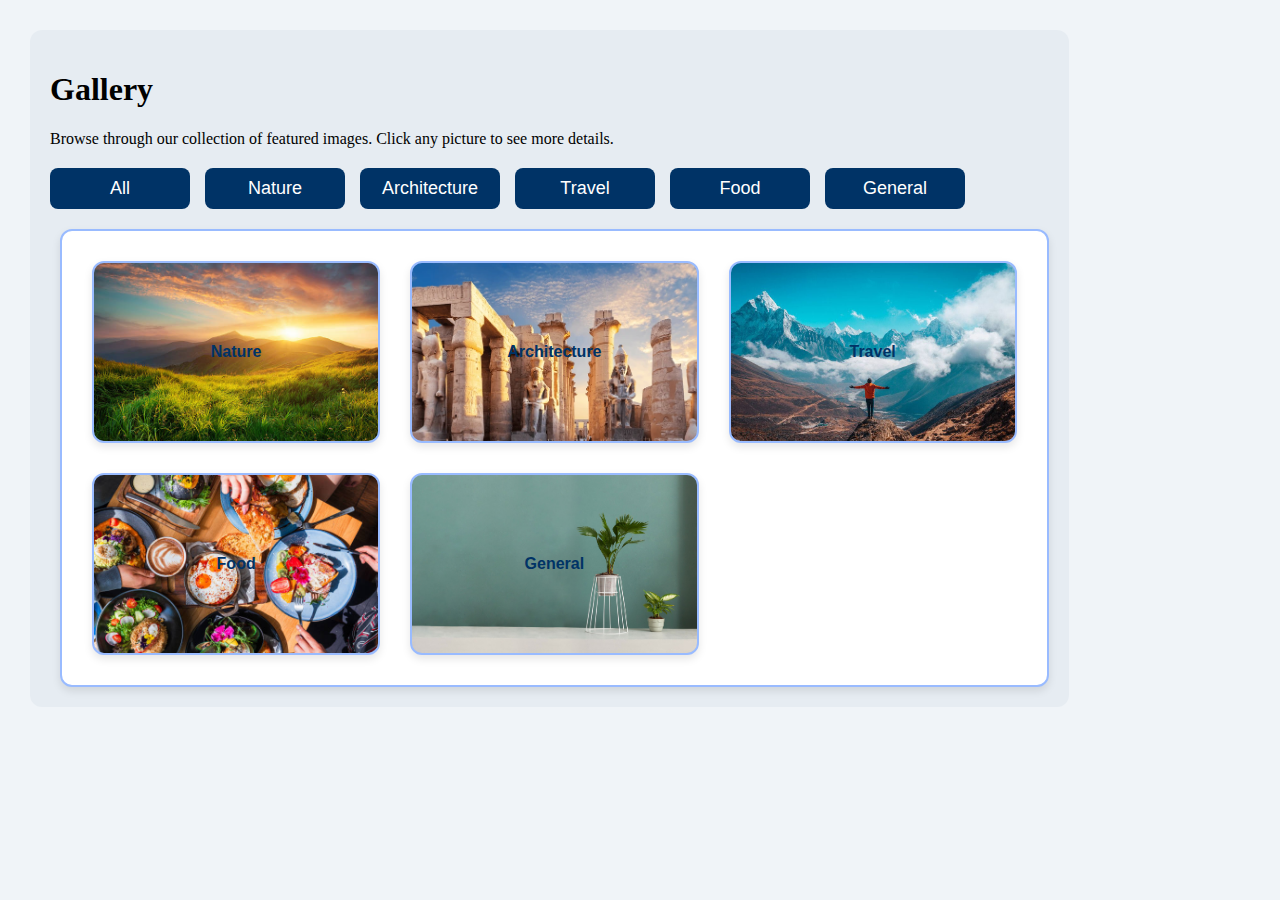
<file: index.html>
<!DOCTYPE html>
<html>
<head>
	<meta charset="utf-8">
	<meta name="viewport" content="width=device-width, initial-scale=1">
	<link rel="stylesheet" type="text/css" href="style.css">
	<title>Image Gallery</title>
	
</head>

<body>
<div class="block">
	<div class="sidebar">
	<h1>Gallery</h1>
	<p>Browse through our collection of featured images.
	Click any picture to see more details.</p>
	<div class="filters">
  <button onclick="window.location.href='index.html'">All</button>
  <button onclick="window.location.href='nature.html'">Nature</button>
  <button onclick="window.location.href='architecture.html'">Architecture</button>
  <button onclick="window.location.href='travel.html'">Travel</button>
  <button onclick="window.location.href='food.html'">Food</button>
  <button onclick="window.location.href='general.html'">General</button>
</div>
<div class="block2">
	<div class="b1" style="background-image: url('image1.jpg'); background-size: cover;" onclick="window.location.href='nature.html'">Nature</div>
	<div class="b1" style="background-image: url('arc.webp'); background-size: cover;"onclick="window.location.href='architecture.html'">Architecture</div>
	<div class="b1"style="background-image: url('tra.jpg'); background-size: cover;"onclick="window.location.href='travel.html'">Travel</div>
	<div class="b1"style="background-image: url('food.jpg'); background-size: cover; "onclick="window.location.href='food.html'">Food</div>
	<div class="b1"style="background-image: url('image.jpg'); background-size: cover;"onclick="window.location.href='general.html'">General</div>
</div>

</div>
</body>
</html>
</file>
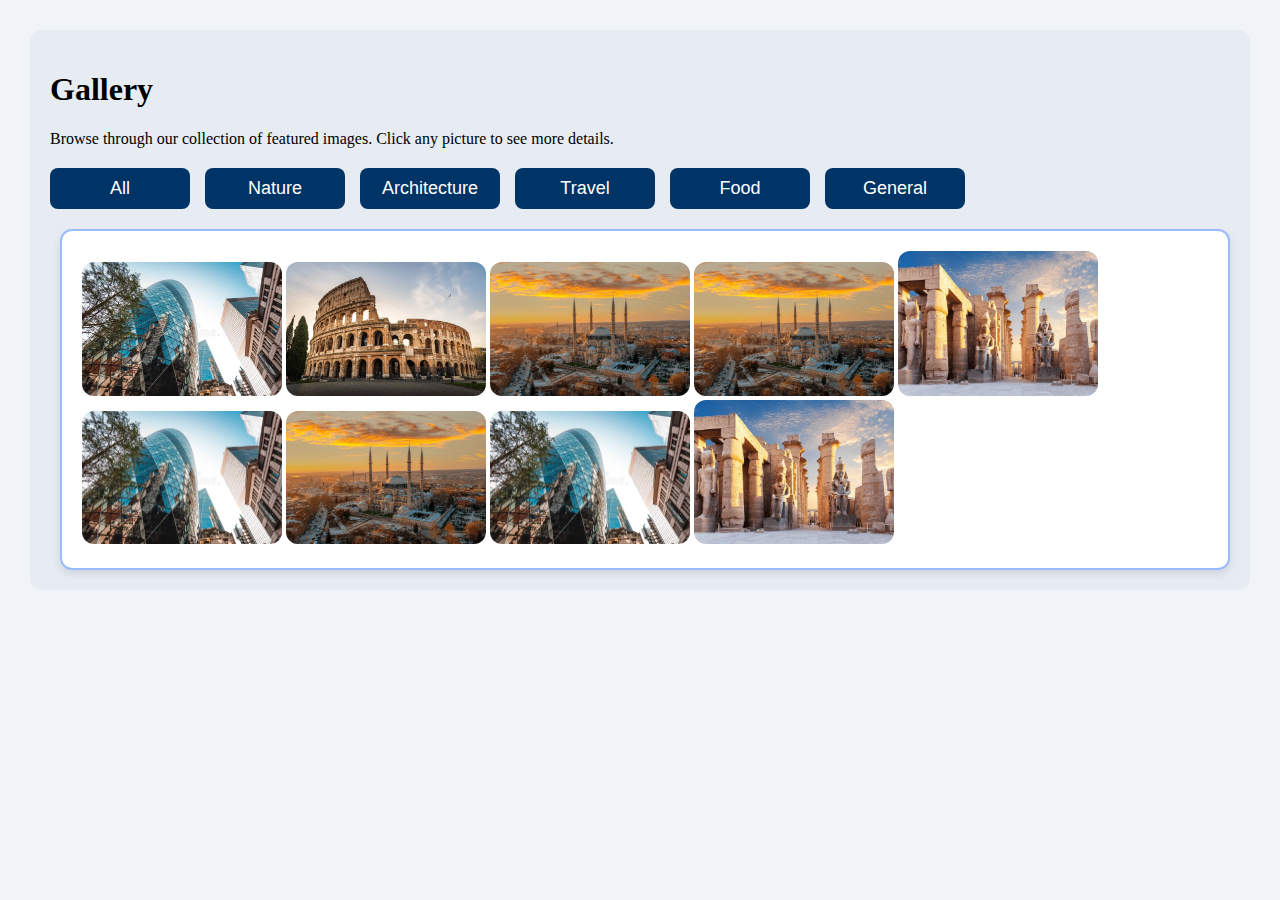
<file: architecture.html>
<html>
<head>
	<meta charset="utf-8">
	<meta name="viewport" content="width=device-width, initial-scale=1">
	<link rel="stylesheet" type="text/css" href="style.css">
	<title>Image Gallery</title>
	
</head>

<body>
	
<div class="block">
	<div class="sidebar">
	<h1>Gallery</h1>
	<p>Browse through our collection of featured images.
	Click any picture to see more details.</p>
	<div class="filters">
  <button onclick="window.location.href='index.html'">All</button>
  <button onclick="window.location.href='nature.html'">Nature</button>
  <button onclick="window.location.href='architecture.html'">Architecture</button>
  <button onclick="window.location.href='travel.html'">Travel</button>
  <button onclick="window.location.href='food.html'">Food</button>
  <button onclick="window.location.href='general.html'">General</button>
</div>
	<div class="block1">
		<a href="page1.html"><img src="arc4.webp" alt="Image 1"></a>
		<a href="page1.html"><img src="arc1.webp" alt="Image 1"></a>
		<a href="page1.html"><img src="arc2.webp" alt="Image 1"></a>
		<a href="page1.html"><img src="arc2.webp" alt="Image 1"></a>
		<a href="page1.html"><img src="arc.webp" alt="Image 1"></a>
		<a href="page1.html"><img src="arc4.webp" alt="Image 1"></a>
		<a href="page1.html"><img src="arc2.webp" alt="Image 1"></a>
		<a href="page1.html"><img src="arc4.webp" alt="Image 1"></a>
		<a href="page1.html"><img src="arc.webp" alt="Image 1"></a>
	</div>
</div>

<div id="lightbox" class="lightbox">
  <span class="close">&times;</span>
  <img class="lightbox-content" id="lightbox-img">
  <div class="lightbox-controls">
    <button id="prevBtn">⟨ Prev</button>
    <button id="nextBtn">Next ⟩</button>
  </div>
</div>
<script src="script.js"></script>

</body>
</html>
</file>
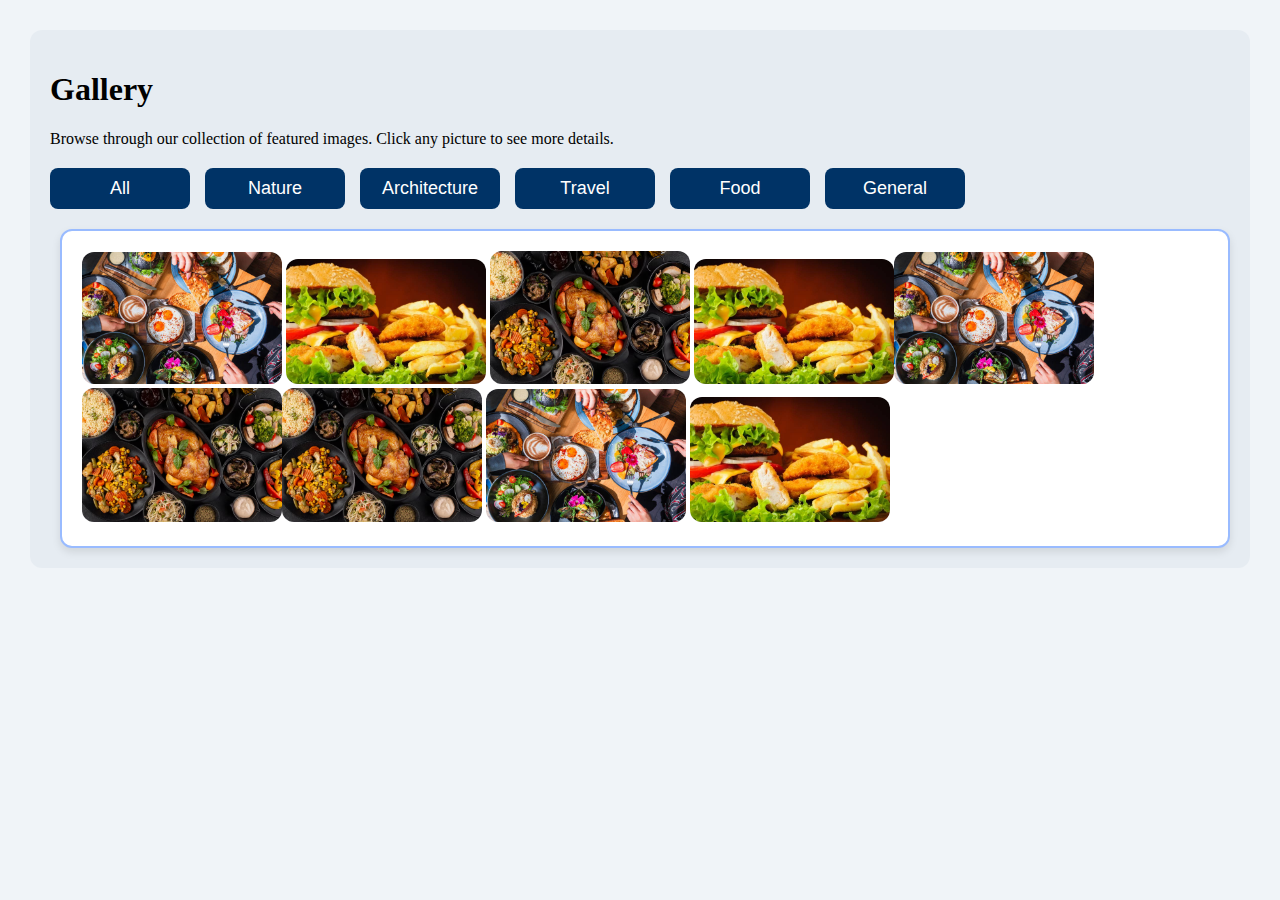
<file: food.html>
<html>
<head>
	<meta charset="utf-8">
	<meta name="viewport" content="width=device-width, initial-scale=1">
	<link rel="stylesheet" type="text/css" href="style.css">
	<title>Image Gallery</title>
	
</head>

<body>
	
<div class="block">
	<div class="sidebar">
	<h1>Gallery</h1>
	<p>Browse through our collection of featured images.  
	Click any picture to see more details.</p>
	<div class="filters">
  <button onclick="window.location.href='index.html'">All</button>
  <button onclick="window.location.href='nature.html'">Nature</button>
  <button onclick="window.location.href='architecture.html'">Architecture</button>
  <button onclick="window.location.href='travel.html'">Travel</button>
  <button onclick="window.location.href='food.html'">Food</button>
  <button onclick="window.location.href='general.html'">General</button>
</div>
	<div class="block1">
		<a href="page1.html"><img src="food.jpg" alt="Image 1"></a>
		<a href="page1.html"><img src="food3.jpg" alt="Image 1"></a>
		<a href="page1.html"><img src="food4.jpg" alt="Image 1"></a>
		<a href="page1.html"><img src="food3.jpg" alt="Image 1"></a><a href="page1.html"><img src="food.jpg" alt="Image 1"></a>
		<a href="page1.html"><img src="food4.jpg" alt="Image 1"></a><a href="page1.html"><img src="food4.jpg" alt="Image 1"></a>
		<a href="page1.html"><img src="food.jpg" alt="Image 1"></a>
		<a href="page1.html"><img src="food3.jpg" alt="Image 1"></a>
	</div>
</div>
</div>
<div id="lightbox" class="lightbox">
  <span class="close">&times;</span>
  <img class="lightbox-content" id="lightbox-img">
  <div class="lightbox-controls">
    <button id="prevBtn">⟨ Prev</button>
    <button id="nextBtn">Next ⟩</button>
  </div>
</div>
<script src="script.js"></script>
</body>
</html>
</file>
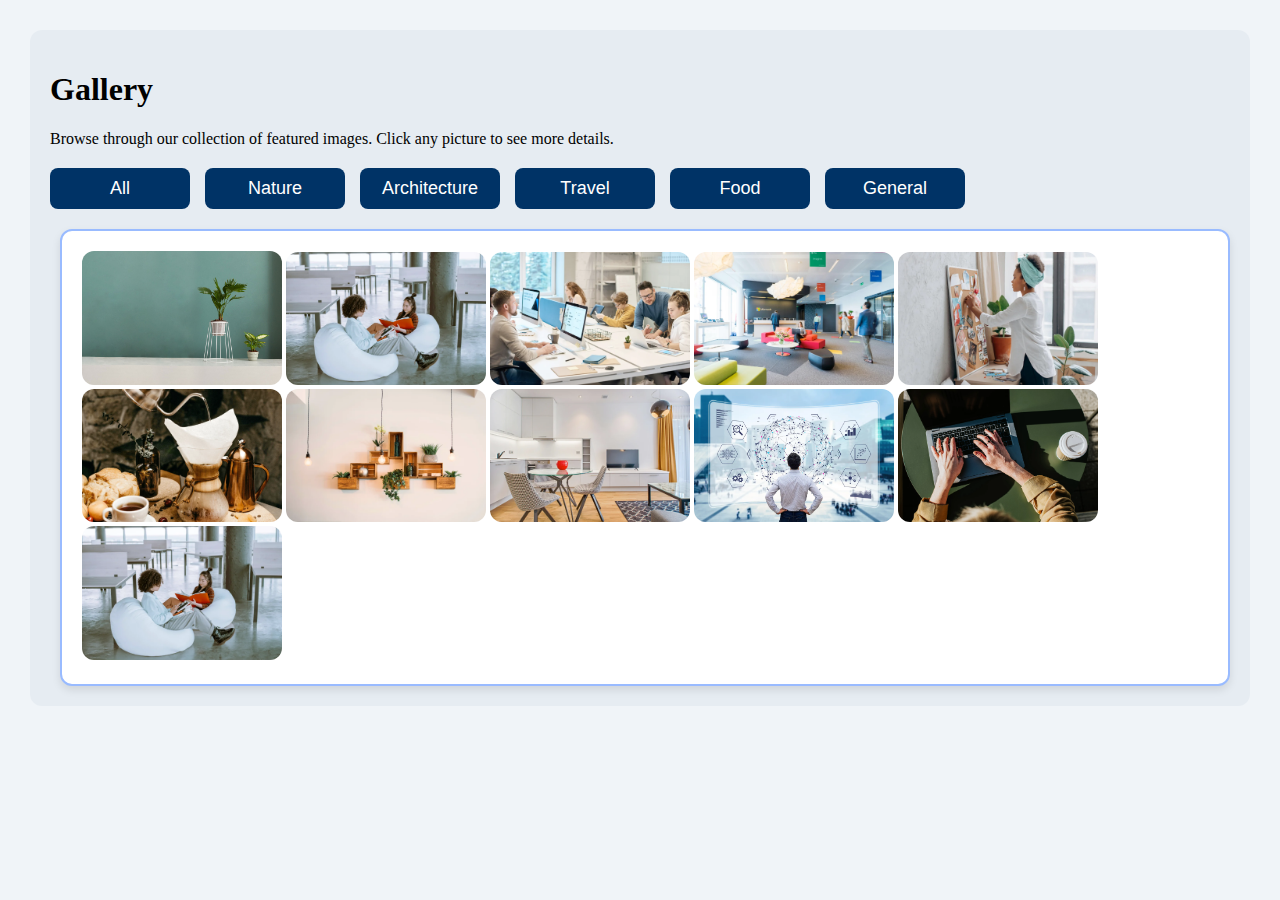
<file: general.html>
<!DOCTYPE html>
<html>
<head>
	<meta charset="utf-8">
	<meta name="viewport" content="width=device-width, initial-scale=1">
	<link rel="stylesheet" type="text/css" href="style.css">
	<title>Image Gallery</title>
	
</head>

<body>
<div class="block">
	<div class="sidebar">
	<h1>Gallery</h1>
	<p>Browse through our collection of featured images.
	Click any picture to see more details.</p>
	<div class="filters">
  <button onclick="window.location.href='index.html'">All</button>
  <button onclick="window.location.href='nature.html'">Nature</button>
  <button onclick="window.location.href='architecture.html'">Architecture</button>
  <button onclick="window.location.href='travel.html'">Travel</button>
  <button onclick="window.location.href='food.html'">Food</button>
  <button onclick="window.location.href='general.html'">General</button>
</div>

	<div class="block1">
		<a href="page1.html"><img src="image.jpg" alt="Image 1"></a>
		<a href="page2.html"><img src="blog-post-3.webp" ></a>
		<a href="page3.html"><img src="blog-post-1.webp"></a>
		<a href="page4.html"><img src="blog-post-2.webp" ></a>
		<a href="page5.html"><img src="blog-post-4.webp"></a>
		<a href="page6.html"><img src="blog-post-5.webp"></a>
		<a href="page7.html"><img src="blog-post-6.webp"></a>
		<a href="page8.html"><img src="blog-post-7.webp"></a>
		<a href="page9.html"><img src="0x0.webp" ></a>
		<a href="page10.html"><img src="blog-post-squar-1.webp" alt="Image 10"></a>
		<a href="page11.html"><img src="blog-post-3.webp" alt="Image 11"></a>
	</div>
</div>
</div>

<div id="lightbox" class="lightbox">
  <span class="close">&times;</span>
  <img class="lightbox-content" id="lightbox-img">
  <div class="lightbox-controls">
    <button id="prevBtn">⟨ Prev</button>
    <button id="nextBtn">Next ⟩</button>
  </div>
</div>
<script src="script.js"></script>
</body>
</html>
</file>
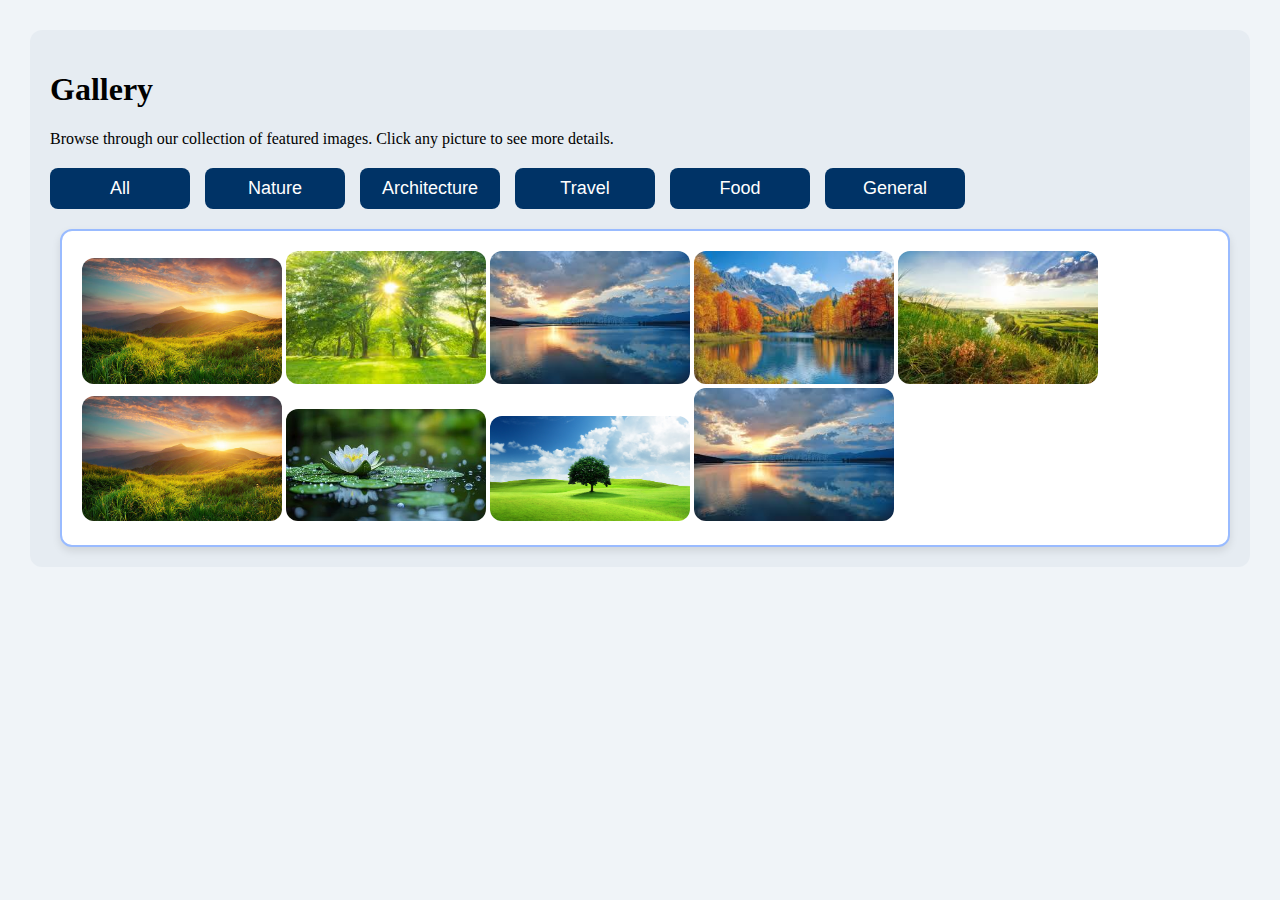
<file: nature.html>
<html>
<head>
	<meta charset="utf-8">
	<meta name="viewport" content="width=device-width, initial-scale=1">
	<link rel="stylesheet" type="text/css" href="style.css">
	<title>Image Gallery</title>
	
</head>

<body>
<div class="block">
	<div class="sidebar">
	<h1>Gallery</h1>
	<p>Browse through our collection of featured images.
	Click any picture to see more details.</p>
	<div class="filters">
  <button onclick="window.location.href='index.html'">All</button>
  <button onclick="window.location.href='nature.html'">Nature</button>
  <button onclick="window.location.href='architecture.html'">Architecture</button>
  <button onclick="window.location.href='travel.html'">Travel</button>
  <button onclick="window.location.href='food.html'">Food</button>
  <button onclick="window.location.href='general.html'">General</button>
</div>
	<div class="block1">
		<a href="page1.html"><img src="image1.jpg" alt="Image 1"></a>
		<a href="page1.html"><img src="image5.jpg" alt="Image 1"></a>
		<a href="page1.html"><img src="image6.jpg" alt="Image 1"></a>
		<a href="page1.html"><img src="image7.jpg" alt="Image 1"></a>
		<a href="page1.html"><img src="image8.jpg" alt="Image 1"></a>
		<a href="page1.html"><img src="image1.jpg" alt="Image 1"></a>
		<a href="page1.html"><img src="image2.jpg" alt="Image 1"></a>
		<a href="page1.html"><img src="image3.jpg" alt="Image 1"></a>
		<a href="page1.html"><img src="image6.jpg" alt="Image 1"></a>
		</div>
	</div>
</div>
<div id="lightbox" class="lightbox">
  <span class="close">&times;</span>
  <img class="lightbox-content" id="lightbox-img">
  <div class="lightbox-controls">
    <button id="prevBtn">⟨ Prev</button>
    <button id="nextBtn">Next ⟩</button>
  </div>
</div>
<script src="script.js"></script>
</body>
</html>
</file>
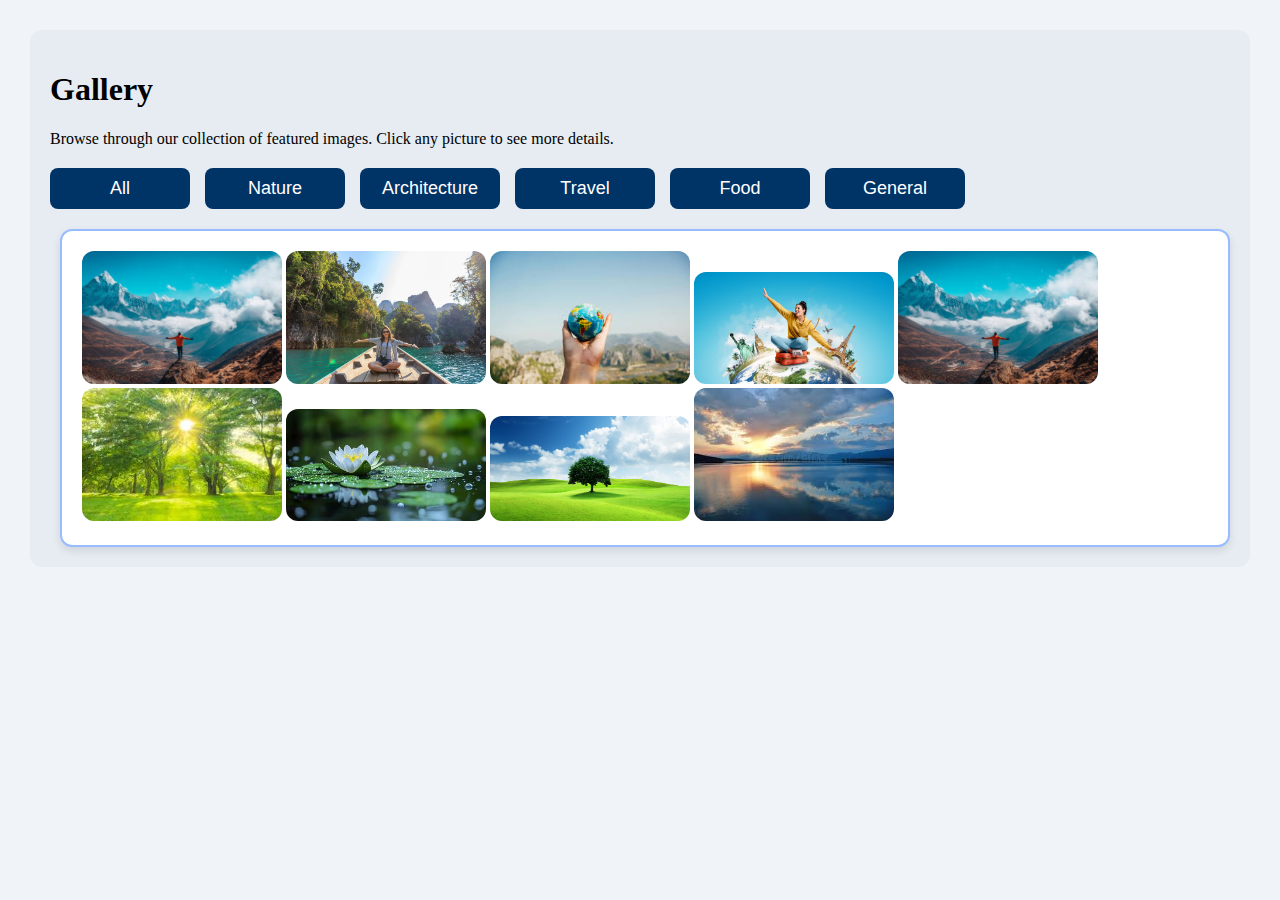
<file: travel.html>
<html>
<head>
	<meta charset="utf-8">
	<meta name="viewport" content="width=device-width, initial-scale=1">
	<link rel="stylesheet" type="text/css" href="style.css">
	<title>Image Gallery</title>
	
</head>

<body>
<div class="block">
	<div class="sidebar">
	<h1>Gallery</h1>
	<p>Browse through our collection of featured images.
	Click any picture to see more details.</p>
	<div class="filters">
  <button onclick="window.location.href='index.html'">All</button>
  <button onclick="window.location.href='nature.html'">Nature</button>
  <button onclick="window.location.href='architecture.html'">Architecture</button>
  <button onclick="window.location.href='travel.html'">Travel</button>
  <button onclick="window.location.href='food.html'">Food</button>
  <button onclick="window.location.href='general.html'">General</button>
</div>
	<div class="block1">
		<a href="page1.html"><img src="tra.jpg" alt="Image 1"></a>
		<a href="page1.html"><img src="tra1.jpg" alt="Image 1"></a>
		<a href="page1.html"><img src="tra2.jpg" alt="Image 1"></a>
		<a href="page1.html"><img src="tra3.jpg" alt="Image 1"></a>
		<a href="page1.html"><img src="tra.jpg" alt="Image 1"></a>
		<a href="page1.html"><img src="image5.jpg" alt="Image 1"></a>
		<a href="page1.html"><img src="image2.jpg" alt="Image 1"></a>
		<a href="page1.html"><img src="image3.jpg" alt="Image 1"></a>
		<a href="page1.html"><img src="image6.jpg" alt="Image 1"></a>
		
	</div>
</div>
<div id="lightbox" class="lightbox">
  <span class="close">&times;</span>
  <img class="lightbox-content" id="lightbox-img">
  <div class="lightbox-controls">
    <button id="prevBtn">⟨ Prev</button>
    <button id="nextBtn">Next ⟩</button>
  </div>
</div>
<script src="script.js"></script>
</body>
</html>
<div id="lightbox" class="lightbox">
  <span class="close">&times;</span>
  <img class="lightbox-content" id="lightbox-img">
  <div class="lightbox-controls">
    <button id="prevBtn">⟨ Prev</button>
    <button id="nextBtn">Next ⟩</button>
  </div>
</div>
<script src="script.js"></script>
</file>
<file: style.css>
body {
	background: #f0f4f8; 
	margin: 0;
}

.block {
	display: inline-flex;
	justify-content: space-between;
	padding: 30px;
}

.sidebar {
	background: #e6ecf2; 
	height: auto;
	width: auto;
	border-radius: 12px;
	padding: 20px;
}

.block1 {
	border: 2px solid #99bbff;
	padding: 20px;
	display: inline-block;
	border-radius: 12px;
	margin-left: 10px;
	background: #ffffff; 
	box-shadow: 0 4px 8px rgba(0,0,0,0.1);
}

.block3 {
	display: flex;
	justify-content: flex-end;
	padding-right: 23px;
	padding-bottom: 10px;
	gap: 15px;
}

.block1 a {
	text-decoration: none;
}

.block1 a img {
	border-radius: 12px;
	transition: transform 0.3s ease, box-shadow 0.3s ease;
}

.block1 a img:hover {
	transform: scale(1.05);
	box-shadow: 0 4px 12px rgba(0,0,0,0.2);
	border: 2px solid #99bbff;
}

img {
	width: 60%;
	border-radius: 10px;
	max-width: 200px;
}
.block2{
    display: grid;
    grid-template-columns: repeat(3, 1fr);
    gap: 10px; 
    border: 2px solid #99bbff;
    padding: 20px;
    border-radius: 12px;
    margin-left: 10px;
    background: #ffffff;
    box-shadow: 0 4px 8px rgba(0,0,0,0.1);
}
.b1 {
	background: #ffffff;
	border: 2px solid #99bbff;
	border-radius: 12px;
	padding: 80px 95px;
	margin: 10px ;
	text-align: center;
	font-weight: bold;
	color: #003366;
	font-family: "Arial Rounded MT Bold", Arial, sans-serif;
	box-shadow: 0 4px 8px rgba(0,0,0,0.1);
	transition: all 0.3s ease;
	cursor: pointer;

}

.b1:hover {
	background: #003366;
	color: #ffffff;
	transform: scale(1.05);
	box-shadow: 0 6px 14px rgba(0,0,0,0.2);
}


button {
	background-color: #003366;
	border: none;
	color: #ffffff;
	padding: 10px;
	border-radius: 25px;
	font-size: 18px;
	width: 140px;
	font-family: "Arial Rounded MT Bold", "Arial Rounded MT", Arial, sans-serif;
	cursor: pointer;
	transition: 0.3s ease;
}

button:hover {
	background-color: #0055cc;
	transform: scale(1.1);
}
.lightbox {
  display: none;
  position: fixed;
  z-index: 1000;
  top: 0; left: 0;
  width: 100%; height: 100%;
  background: rgba(0,0,0,0.9);
  justify-content: center;
  align-items: center;
  flex-direction: column;
}
.lightbox-content {
  max-width: 90%;
  max-height: 80%;
  border-radius: 12px;
  box-shadow: 0 4px 12px rgba(255,255,255,0.3);
  transition: transform 0.3s ease;
}
.lightbox-content:hover {
  transform: scale(1.05);
}
.close {
  position: absolute;
  top: 20px; right: 30px;
  color: white;
  font-size: 40px;
  font-weight: bold;
  cursor: pointer;
}
.lightbox-controls {
  margin-top: 20px;
  display: flex;
  gap: 20px;
}
.lightbox-controls button {
  background: #003366;
  border: none;
  padding: 10px 20px;
  color: #fff;
  border-radius: 8px;
  font-size: 16px;
  cursor: pointer;
}
.lightbox-controls button:hover {
  background: #0055cc;
}
.filters {
  margin: 20px 0;
  display: flex;
  flex-wrap: wrap;
  gap: 15px;
}

.filters button {
  padding: 10px 15px;
  border-radius: 8px;
  border: none;
  background: #003366;
  color: #fff;
  cursor: pointer;
  transition: 0.3s;
}

.filters button:hover {
  background: #0055cc;
}
</file>
